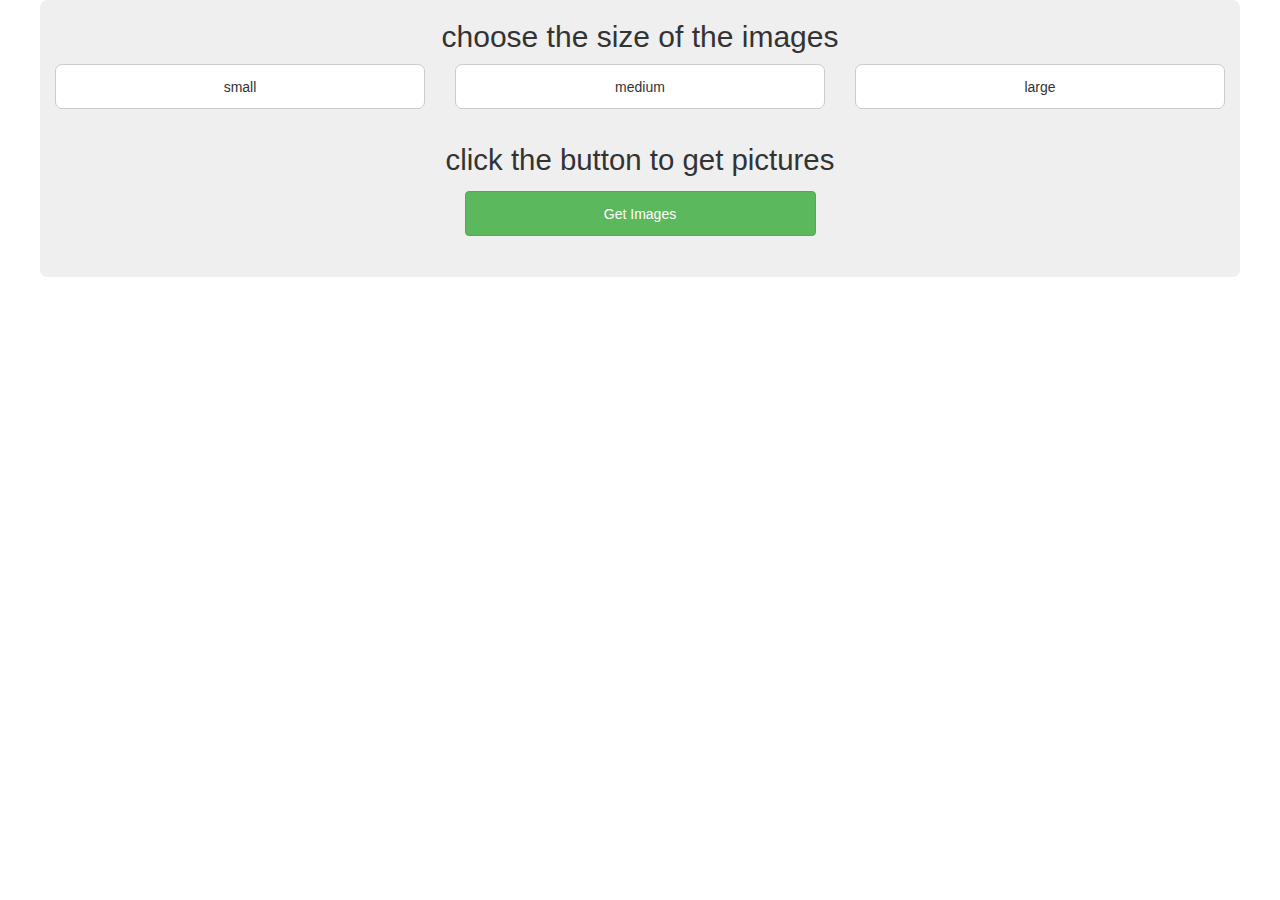
<file: flickr/index.html>
<html>  
<head>  
<title>Creating your first app with Flickr API</title>  
<link rel="stylesheet" type="text/css" href="http://maxcdn.bootstrapcdn.com/bootstrap/3.2.0/css/bootstrap.min.css">  

<link rel="stylesheet" type="text/css" href="http://maxcdn.bootstrapcdn.com/bootstrap/3.2.0/css/bootstrap.min.css">  
</style>  
<script src="http://ajax.googleapis.com/ajax/libs/jquery/1.11.1/jquery.min.js"></script>  
<link rel="stylesheet" type="text/css" href="newflickr.css">
<script src="newflickr.js"></script> 
</head>  
<body>  
<div class="container text-center containerbuttons">  
<h2>choose the size of the images</h2>  
<div class="row">  
<div class="col-md-12">  
</div>  
</div>  
<div class="row">  
<div class="col-sm-4">  
<button type="button" class="btn btn-default" id="small">small</button>  
</div>  
<div class="col-sm-4">  
<button type="button" class="btn btn-default" id="medium">medium</button>  
</div>  
<div class="col-sm-4">  
<button type="button" class="btn btn-default" id="large">large</button>  
</div>  
</div>  
<div><p id="sizechosen"></p></div><br>
<p class="text-center" style="font-size: 210%;">click the button to get pictures</p>
<button type="button" class="btn btn-success" id="button">Get Images</button>  
<hr>    
</div>
<br><br>
<div class="container pictures">
<div class="row">  
<div id="results"></div>   
</div>  
 </div> 
</body>  
</html>
</file>
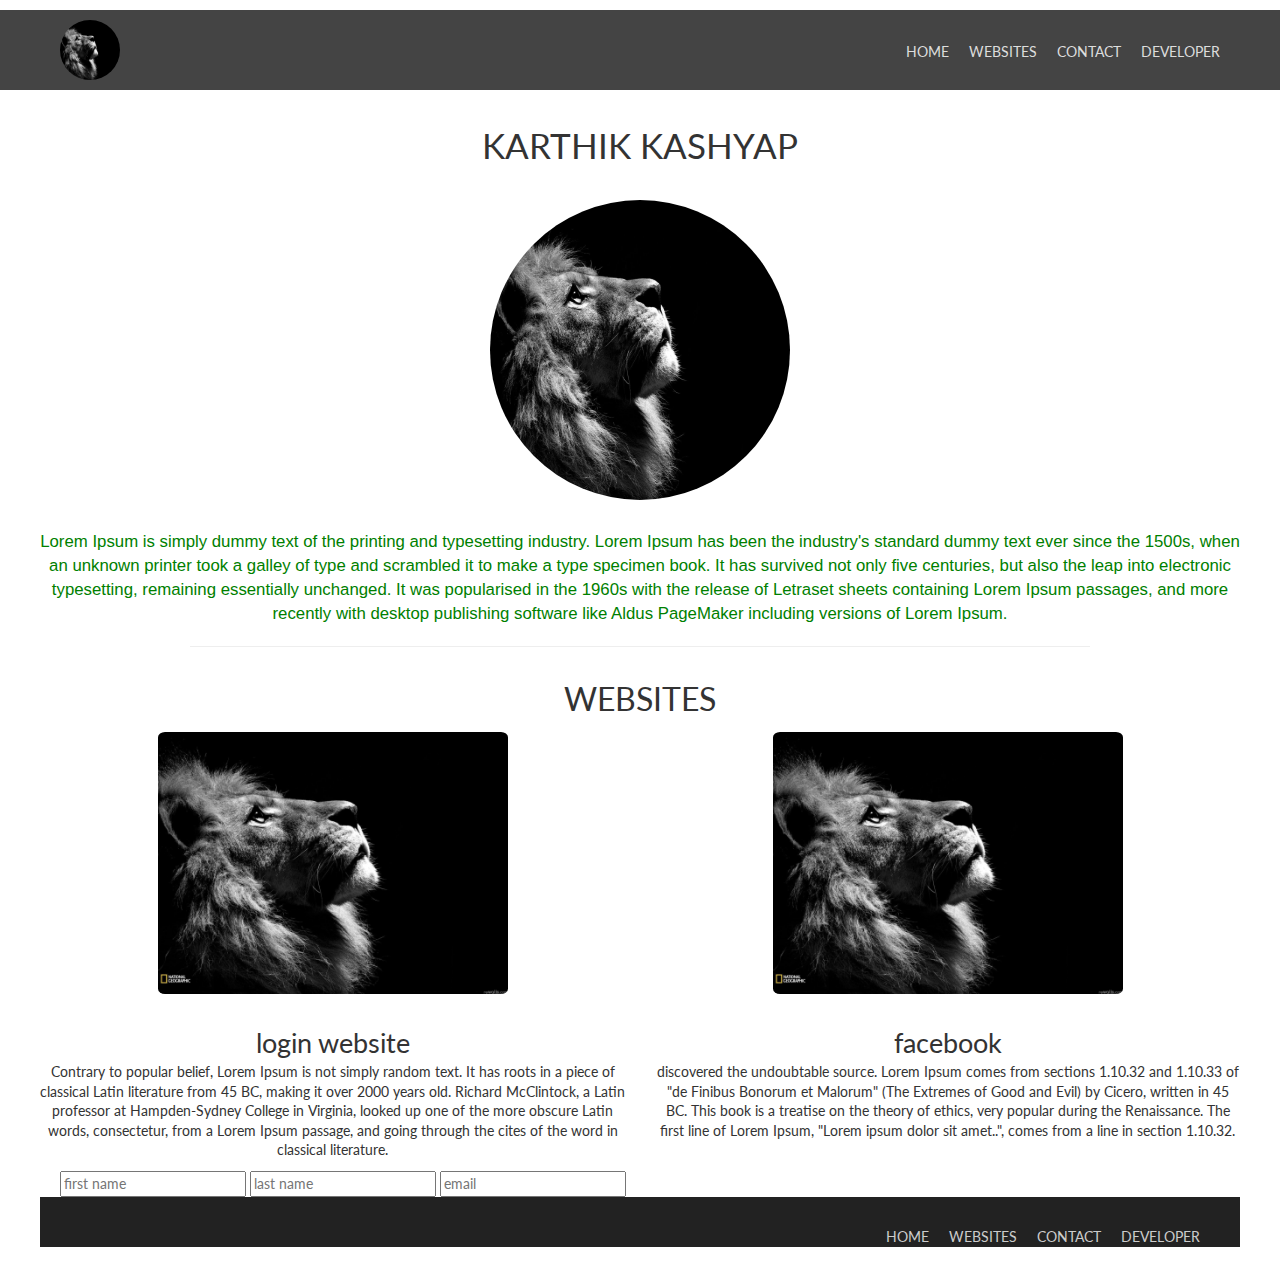
<file: project/index.html>
<!DOCTYPE html>
<html>
<head>
<meta charset="utf-8">
	<title>Welcome</title>
	<link href="https://fonts.googleapis.com/css?family=Lato" rel="stylesheet">
	<link rel="stylesheet" type="text/css" href="style.css">
	<link rel="stylesheet" href="https://maxcdn.bootstrapcdn.com/bootstrap/3.3.7/css/bootstrap.min.css">
</head>
<body>
<div>
	<header>
		<div class="wrapper">
			<img src="lion.jpg" width=60px height=60px id="logo">
			<nav id="headernav">
				<ul>
					<li><a href=#>DEVELOPER</a></li>
					<li><a href=#>CONTACT</a></li>
					<li><a href=#>WEBSITES</a></li>
					<li><a href=#>HOME</a></li>
				</ul>
			</nav>
		</div>
	</header>	
</div>

<div class="main">
<div id="devinfo">
<p id="devname">KARTHIK KASHYAP</p><br>
<img src="lion.jpg" id="devpic">
<p id="aboutdev" style="/*background-color: blue;*/font-size: 120%;">
Lorem Ipsum is simply dummy text of the printing and typesetting industry. Lorem Ipsum has been the industry's standard dummy text ever since the 1500s, when an unknown printer took a galley of type and scrambled it to make a type specimen book. It has survived not only five centuries, but also the leap into electronic typesetting, remaining essentially unchanged. It was popularised in the 1960s with the release of Letraset sheets containing Lorem Ipsum passages, and more recently with desktop publishing software like Aldus PageMaker including versions of Lorem Ipsum.</p>
</div>


<hr class="hline">		

<div id="websites">
<!--<br><br><br><br><br><br><br><br>-->
<p id="websites">WEBSITES</p>
<div class="row">
<div class="col-sm-6"><img src="lion.jpg" class="webpics" id="loginpic"></div>
  <div class="col-sm-6"><img src="lion.jpg" class="webpics" id="fbpic"></div><br>
  </div>
  <div class="row">
  <div class="col-sm-6 webname" id="login">login website<br><p class="webinfo">Contrary to popular belief, Lorem Ipsum is not simply random text. It has roots in a piece of classical Latin literature from 45 BC, making it over 2000 years old. Richard McClintock, a Latin professor at Hampden-Sydney College in Virginia, looked up one of the more obscure Latin words, consectetur, from a Lorem Ipsum passage, and going through the cites of the word in classical literature.</p></div>
  <div class="col-sm-6 webname " id="facebook">facebook<br><p class="webinfo">discovered the undoubtable source. Lorem Ipsum comes from sections 1.10.32 and 1.10.33 of "de Finibus Bonorum et Malorum" (The Extremes of Good and Evil) by Cicero, written in 45 BC. This book is a treatise on the theory of ethics, very popular during the Renaissance. The first line of Lorem Ipsum, "Lorem ipsum dolor sit amet..", comes from a line in section 1.10.32.</p></div>
	
</div>


</div>

<div class="contactpage">
<div >

</div>
<div id="contactcontent">
	<form method="POST" action="">
	<input type="text" name="firstname" placeholder="first name">
	<input type="text" name="lastname" placeholder="last name">
	<input type="text" name="email" placeholder="email">



	</form>
</div>

</div>
<footer>
	<div class="footwrapper">
		<nav id="footernav">
				<ul>
					<li><a href=#>DEVELOPER</a></li>
					<li><a href=#>CONTACT</a></li>
					<li><a href=#>WEBSITES</a></li>
					<li><a href=#>HOME</a></li>
				</ul>
			</nav>

	</div>
</footer>


</body>
</html>
</file>
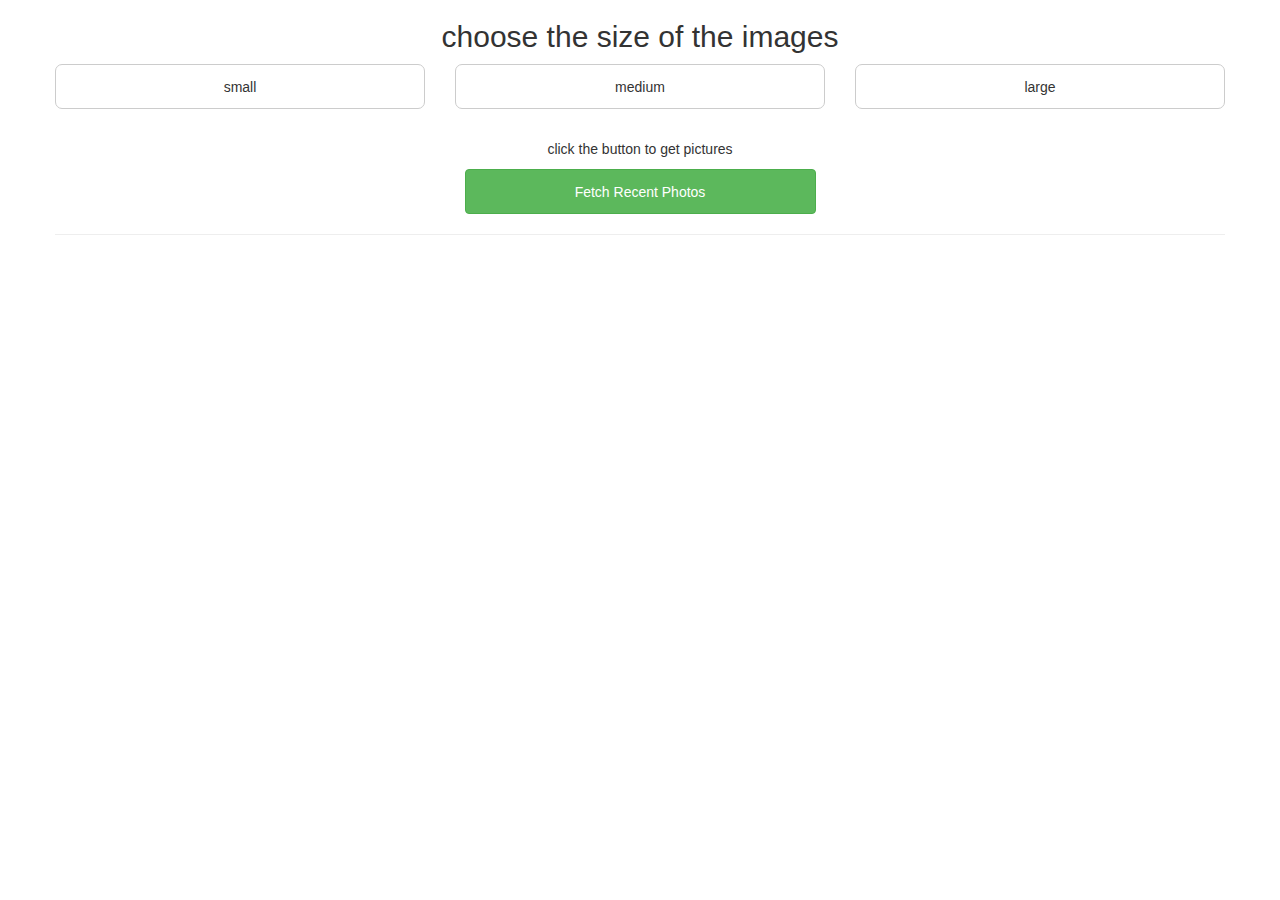
<file: flickr/newflickr.html>
<html>  
<head>  
<title>Creating your first app with Flickr API</title>  
<link rel="stylesheet" type="text/css" href="http://maxcdn.bootstrapcdn.com/bootstrap/3.2.0/css/bootstrap.min.css">  

<link rel="stylesheet" type="text/css" href="http://maxcdn.bootstrapcdn.com/bootstrap/3.2.0/css/bootstrap.min.css">  
</style>  
<script src="http://ajax.googleapis.com/ajax/libs/jquery/1.11.1/jquery.min.js"></script>  
<link rel="stylesheet" type="text/css" href="newflickr.css">
<script src="newflickr.js"></script>
<script>  

/*
var apiurl,myresult,apiurl_size,selected_size;  
apiurl = "https://api.flickr.com/services/rest/?method=flickr.photos.getRecent&api_key=390d39008ba38713f08359f7ac8e819a&per_page=10&format=json&nojsoncallback=1";  
$(document).ready(function(){  
$("#small").click(function(){  
selected_size=75;  
})  
});  
$(document).ready(function(){  
$("#medium").click(function(){  
selected_size=240;  
})  
});  
$(document).ready(function(){  
$("#large").click(function(){  
selected_size=500;  
})  
});  



$(document).ready(function(){


$('#button').click(function(){  

$.getJSON(apiurl,function(json){  

$.each(json.photos.photo,function(i,myresult){  

apiurl_size = "https://api.flickr.com/services/rest/?method=flickr.photos.getSizes&api_key=390d39008ba38713f08359f7ac8e819a&photo_id="+myresult.id+"&format=json&nojsoncallback=1";  
$.getJSON(apiurl_size,function(size){
	
$.each(size.sizes.size,function(i,myresult_size){  
if(myresult_size.width==selected_size){  
$("#results").append('<p><a href="'+myresult_size.url+'" target="_blank"><img src="'+myresult_size.source+'"/></a></p>');  
}  
})  
})  
});  
});  
});  
});  */
</script>  
</head>  
<body>  
<div class="container text-center">  
<h2>choose the size of the images</h2>  
<div class="row">  
<div class="col-md-12">  
</div>  
</div>  
<div class="row">  
<div class="col-sm-4">  
<button type="button" class="btn btn-default" id="small">small</button>  
</div>  
<div class="col-sm-4">  
<button type="button" class="btn btn-default" id="medium">medium</button>  
</div>  
<div class="col-sm-4">  
<button type="button" class="btn btn-default" id="large">large</button>  
</div>  
</div>  
<div><p id="sizechosen"></p></div><br>
<p class="text-center">click the button to get pictures</p>
<button type="button" class="btn btn-success" id="button">Fetch Recent Photos</button>  
<hr>    
<div class="row">  
<div id="results"></div>   
</div>  
 </div> 
</body>  
</html>
</file>
<file: flickr/newflickr.css>
.container
{width:1200px;
}

.containerbuttons
{
		background-color: #efefef;
		border-radius: 7px;

}

.btn-default
{
	width:100%;	
	height: 5%;
	border-radius: 7px;
}

.displaypics
{
	/*position: relative;*/
	width:390px;
	height:350px;
	margin:5px;
	border:20px black;
	/*background-color: lightblue;*/
}

img
{
	/*position:absolute;*/
	/*align-self: center;*/
	display:block;
	box-shadow:10px 7px 20px black; 
	margin:0 auto ;
	max-width:100%;
	max-height: 100%;
}

#button
{
	width: 30%;
	height: 5%;
}
</file>
<file: project/style.css>
html, body, div, span, object, iframe,
h1, h2, h3, h4, h5, h6, p, blockquote, pre,
abbr, address, cite, code,
del, dfn, em, img, ins, kbd, q, samp,
small, strong, sub, sup, var,
b, i,
dl, dt, dd, ol, ul, li,
fieldset, form, label, legend,
table, caption, tbody, tfoot, thead, tr, th, td,
article, aside, canvas, details, figcaption, figure, 
footer, header, hgroup, menu, nav, section, summary,
time, mark, audio, video {
    margin:0;
    padding:0;
    border:0;
    outline:0;
    font-size:100%;
    vertical-align:baseline;
    background:transparent;
}

body {
    line-height:1;
}

article,aside,details,figcaption,figure,
footer,header,hgroup,menu,nav,section { 
    display:block;
}

nav ul {
    list-style:none;
}

blockquote, q {
    quotes:none;
}

blockquote:before, blockquote:after,
q:before, q:after {
    content:'';
    content:none;
}

a {
    margin:0;
    padding:0;
    font-size:100%;
    vertical-align:baseline;
    background:transparent;
}

/* change colours to suit your needs */
ins {
    background-color:#ff9;
    color:#000;
    text-decoration:none;
}

/* change colours to suit your needs */
mark {
    background-color:#ff9;
    color:#000; 
    font-style:italic;
    font-weight:bold;
}

del {
    text-decoration: line-through;
}

abbr[title], dfn[title] {
    border-bottom:1px dotted;
    cursor:help;
}

table {
    border-collapse:collapse;
    border-spacing:0;
}

/* change border colour to suit your needs */
hr {
    display:block;
    height:1px;
    border:0;   
    border-top:1px solid #cccccc;
    margin:1em 0;
    padding:0;
}

input, select {
    vertical-align:middle;
}

/*******************************
********************************
********************************
*******************************/
*{
	font-family: 'Lato', sans-serif;
}

header{
	width:100%;
	background-color: #444;
	height:80px;
}

.wrapper
{
	width:1200px;
	/*background-color: blue;*/
	margin:0 auto;
}

#logo
{
	border-radius: 50%;
	margin-top:10px;
	margin-left:20px;
	float:left;
}

header div nav ul li
{
	margin-top:32px;
	margin-right:20px;
float:right;
display: inline-block;
}

header div nav ul li a
{
	color:#ddd;
	text-decoration: none;
}

.main
{
	background-color: relative;
	width: 1200px;
	height: 100%;
	margin:0 auto;

	
}
#devinfo
{
	text-align: center;
	margin-top:30px;
}



#devname
{

	/*width:600px;	
background-color: blue;*/
text-align: center;
font-size: 250%;
}

#devpic
{
	border-radius: 50%;
	width: 300px;
	height: 300px;
	align-self: center;
	margin-bottom:30px;
	
	background-color: blue;
}

#aboutdev
{
	/*background-color: blue;*/

color:green;
	font-family: arial;
}

.hline
{
	margin:0 auto;
	margin-top: 20px;
	width:900px;
}
#websites
{
	font-size: 150%;
	text-align: center;
	margin-top: 30px;
	
}
.col-sm-6 img
{
	position: relative;
	/*background-color: blue;
	border-radius: 10%;
	position:absolute;
	top:0px;
	right: 0px;
	left: 0px;
	bottom: 0px;*/
}

.row
{
	top:50px;
	/*background-color: #efefef;*/
}

.webname
{
	margin-top: 30px;
	font-size: 130%;
}

.webpics{
position: absolute;
width:350px;
	height: :350px;
	border-radius: 2%;
}

.col-sm-6 :hover
{
	z-index: 1000;

}

.col-sm-6 img:hover
{
	top:-30px;
	left:-10px;
	width:370px;
	height: 370px;
	border-radius: 2%;
	transition:all 700ms ease-in-out;
	-webkit-transition:all 200ms ease-in-out;
	-o-transition:all 200ms ease-in-out;
}

.col-sm-6 p:hover
{
	font-size: 70%;
	transition:all 200ms ease-in-out;
	-webkit-transition:all 200ms ease-in-out;
	-o-transition:all 200ms ease-in-out;	
}
/*
.col-sm-6 #loginpic:hover
{
	width:370px;
	height: 370px;
	border-radius: 0%;
}

.col-sm-6 #fbpic:hover
{top:-10px;
	left:-10px;
	width:370px;
	height: 370px;
	border-radius: 0%;
}
*/
.webinfo
{
	font-size: 50%;
}

#backimg{
	position:fixed;
	left:0;
	right:0;
	z-index: 0;
	overflow: hidden;
	display: block;
	background-image: url('back.jpg');
	width:1200px;
	height:200px;
	-webkit-filter: blur(5px);
	-moz-filter: blur(5px);
	-o-filter: blur(5px);
	-ms-filter: blur(5px);
}

#contactcontent
{
	/*position: fixed;
	left:0px;
	right:0px;*/

	z-index: 99;
	margin-left: 20px;
	margin-right: 20px;
}

footer
{
	background-color: #222;
	padding:20px;
}

footer div nav ul li
{
	/*margin-top:32px;*/
	margin-right:20px;
	margin-bottom: 20px;
float:right;
display: inline-block;
}

footer div nav ul li a
{
	color:#ccc	;
	text-decoration: none;
	margin-bottom: 20px;
}
</file>
